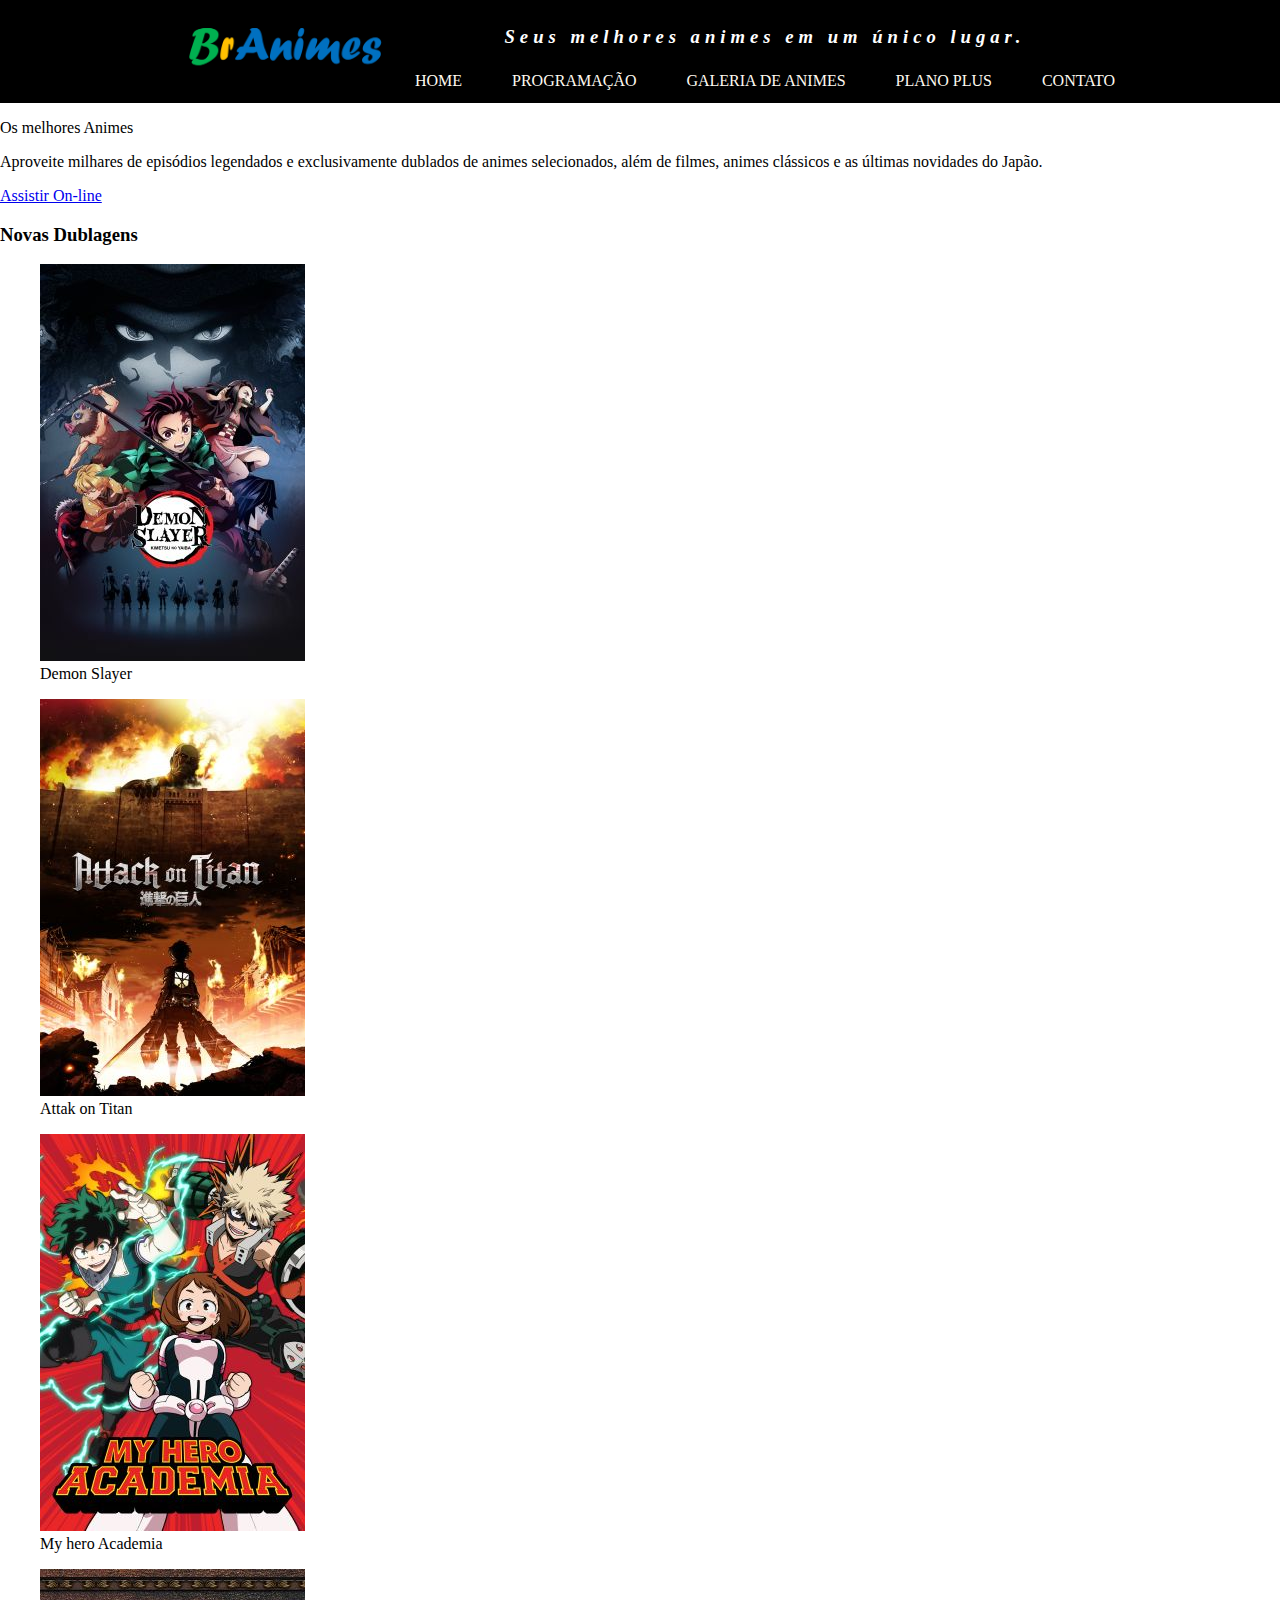
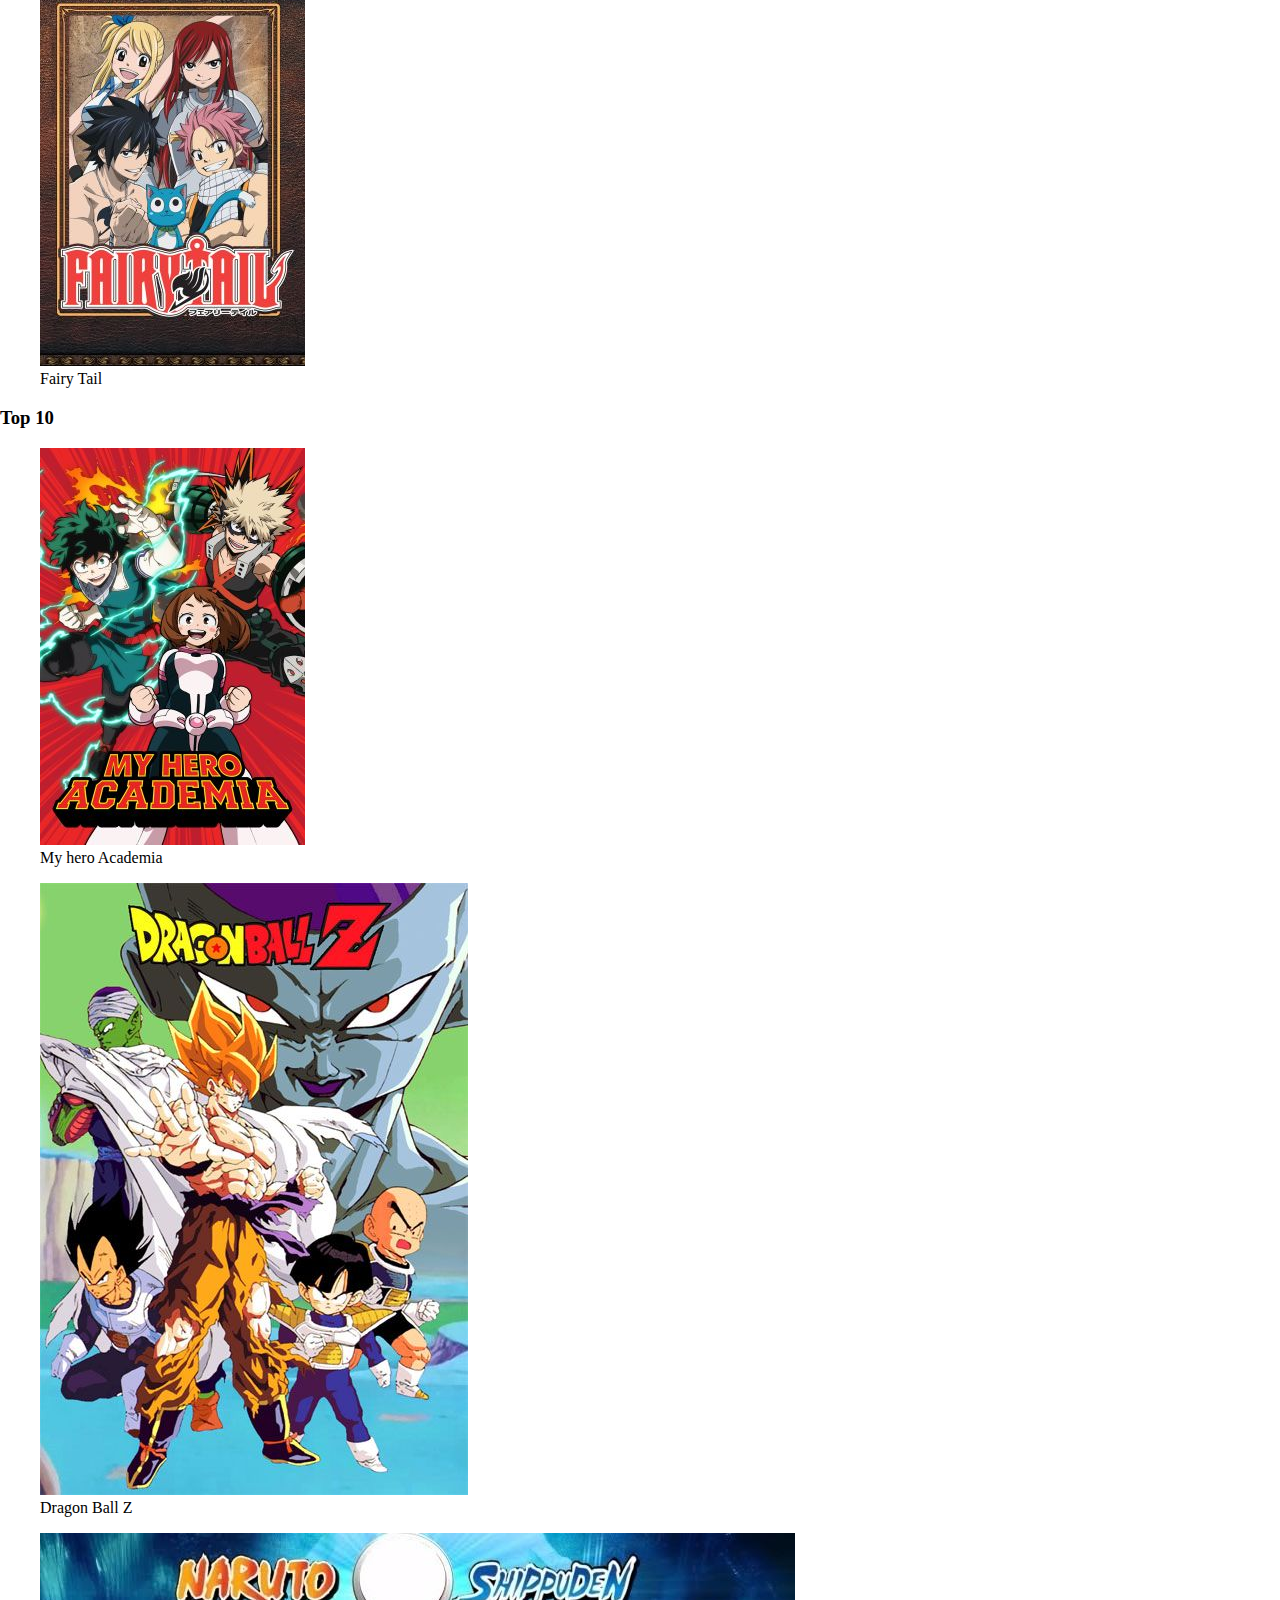
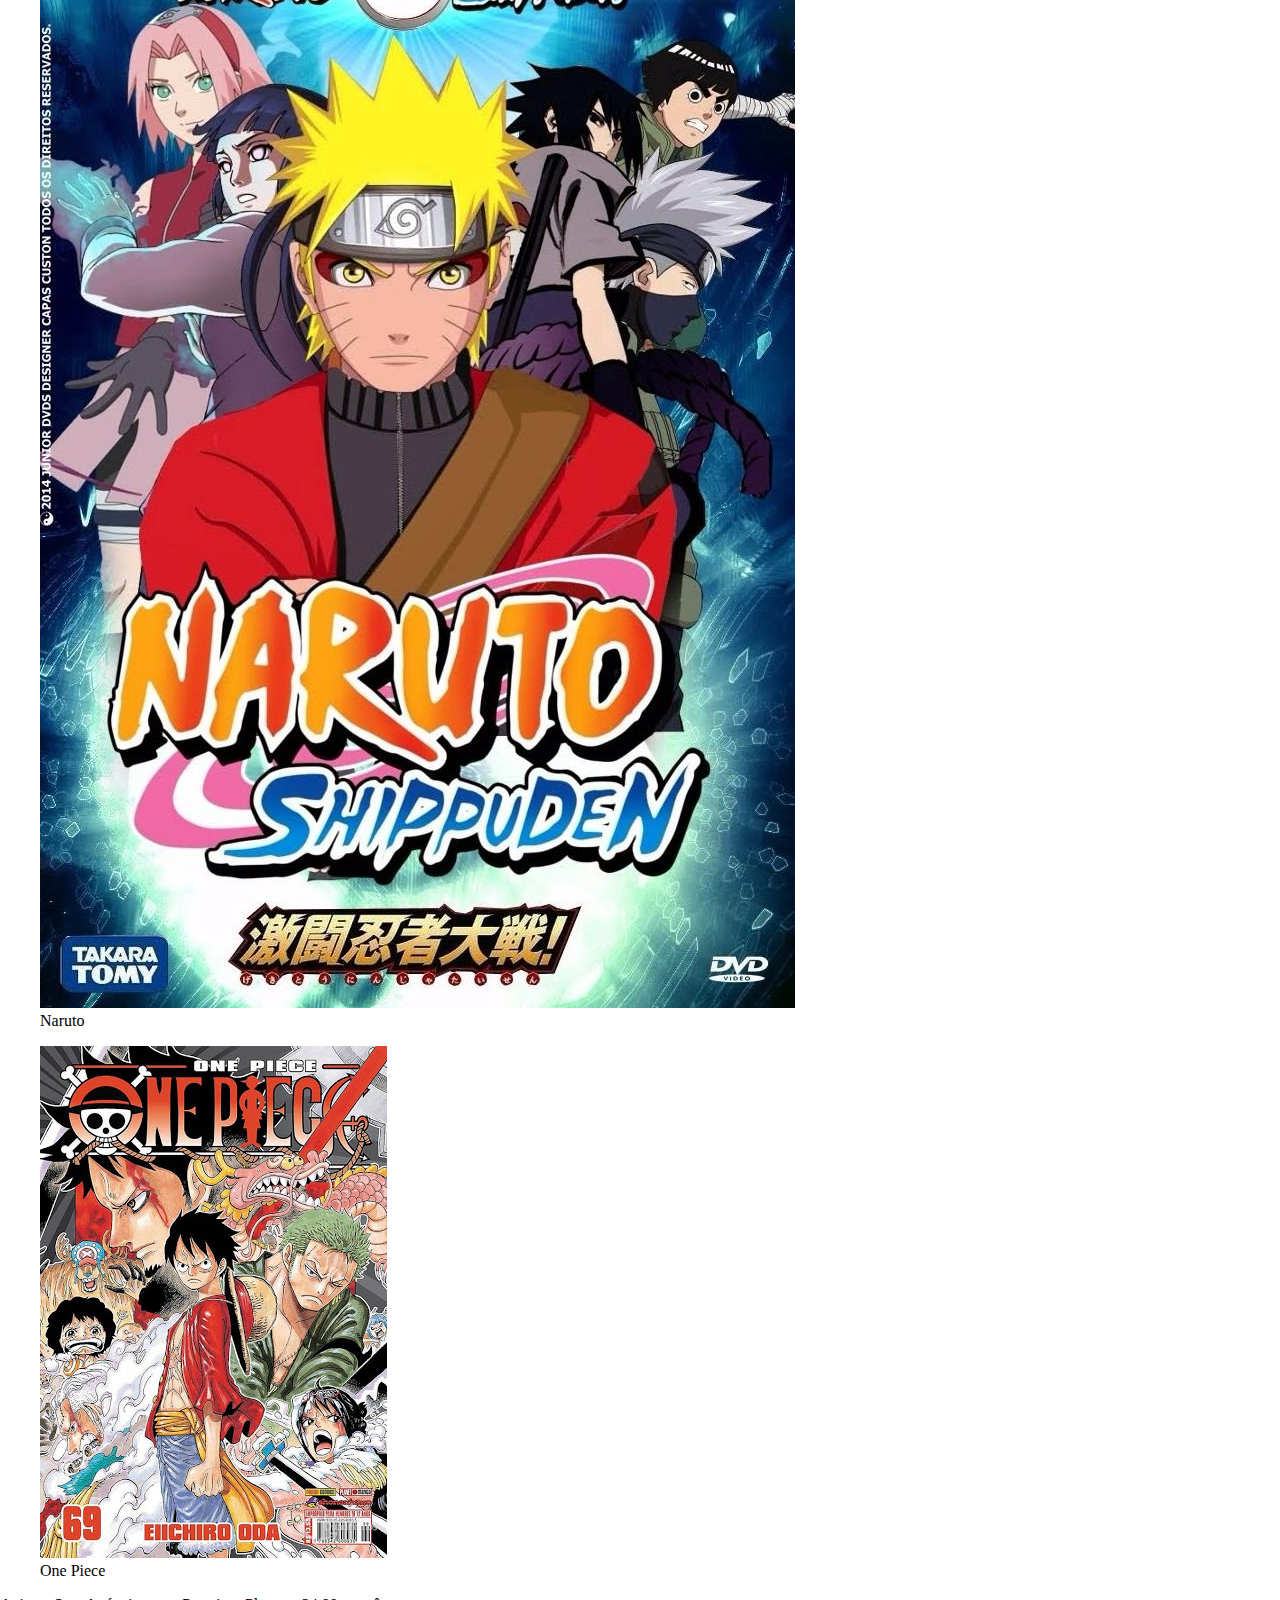
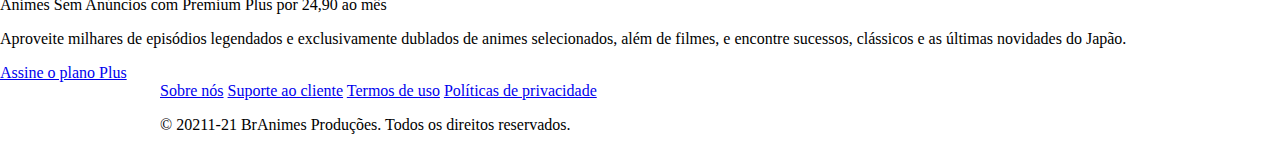
<file: index.html>
<!DOCTYPE html>
<html>

<head>
    <meta charset="UTF-8">

    <meta name="viewport" content="width=device-width, initial-scale=1.0">
    <title>BrAnimes</title>
    <link rel="shortcut icon" href="imagens/icone.png" type="image/x-icon">
    <link rel="stylesheet" href="css/estilo.css">
</head>

<body>

    <header>
        <div class="container">
            <section id="logo">
                <img src="imagens/logo.png">
            </section>
            <section id="direita">
                <p>Seus melhores animes em um único lugar.</p>
                <nav>
                    <a href="index.html">Home</a>
                    <a href="programacao.html">Programação</a>
                    <a href="galeria.html">Galeria de Animes</a>
                    <a href="planos.html">Plano Plus</a>
                    <a href="contato.html">Contato</a>
                </nav>
            </section>
        </div>
    </header>

    <main>

        <section class="texto_banner">
            <p>Os melhores Animes</p>
            <p>Aproveite milhares de episódios legendados e exclusivamente dublados
                de animes selecionados, além de filmes, animes clássicos e as últimas
                novidades do Japão. </p>

            <a href="#" id="assistir">Assistir On-line</a>
        </section>

        <section class="destaque">
            <h3>Novas Dublagens</h3>
            <section>
                <figure>
                    <img src="imagens/Demon Slayer.jpg">
                    <figcaption>Demon Slayer</figcaption>
                </figure>
                <figure>
                    <img src="imagens/AttackOnTitan.jpg">
                    <figcaption>Attak on Titan</figcaption>
                </figure>
                <figure>
                    <img src="imagens/My Hero Academia.jpg">
                    <figcaption>My hero Academia</figcaption>
                </figure>
                <figure>
                    <img src="imagens/Fairy Tail.jpg">
                    <figcaption>Fairy Tail</figcaption>
                </figure>
            </section>
        </section>

        <section class="destaque">
            <h3>Top 10</h3>
            <section>
                <figure>
                    <img src="imagens/My Hero Academia.jpg">
                    <figcaption>My hero Academia</figcaption>
                </figure>
                <figure>
                    <img src="imagens/dragonballz.jpg">
                    <figcaption>Dragon Ball Z</figcaption>
                </figure>
                <figure>
                    <img src="imagens/naruto.jpg">
                    <figcaption>Naruto</figcaption>
                </figure>
                <figure>
                    <img src="imagens/onepiece.jpg">
                    <figcaption>One Piece</figcaption>
                </figure>
            </section>
        </section>

        <section class="texto_banner">
            <p>Animes Sem Anúncios com Premium Plus
                por 24,90 ao mês</p>
            <p> Aproveite milhares de episódios legendados e exclusivamente dublados
                de animes selecionados, além de filmes, e encontre sucessos, clássicos
                e as últimas novidades do Japão.</p>
            <a href="#" id="assinar">Assine o plano Plus</a>
        </section>

    </main>
    <Footer>
        <div class="container">
            <nav>
                <a href="sobre.html">Sobre nós</a>
                <a href="suporte.html">Suporte ao cliente</a>
                <a href="termos.html">Termos de uso</a>
                <a href="politica.html">Políticas de privacidade</a>
            </nav>
            <p>&copy; 20211-21 BrAnimes Produções. Todos os direitos reservados.</p>
        </div>
    </Footer>

</body>

</html>
</file>
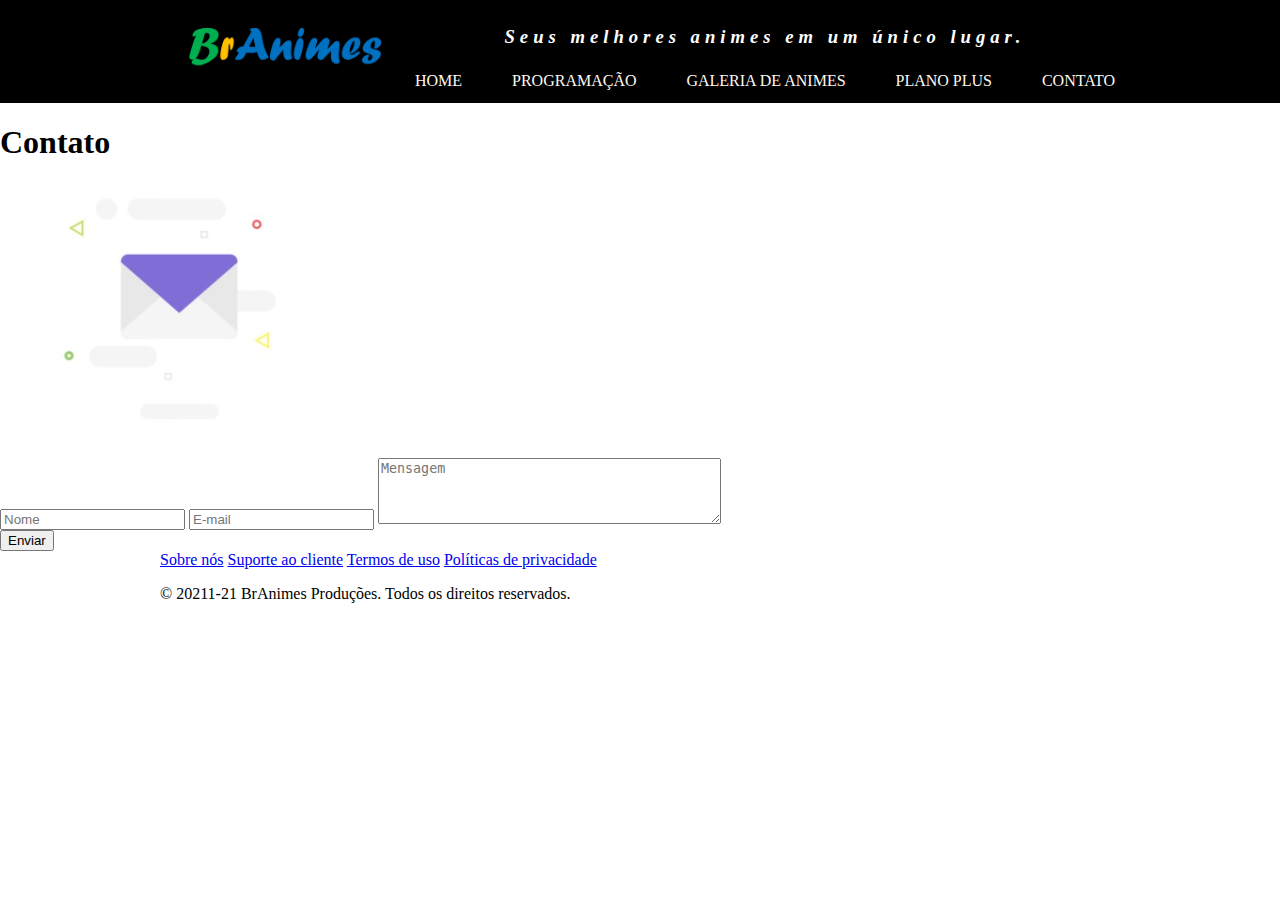
<file: contato.html>
<!DOCTYPE html>
<html>
<head>
    <meta charset="UTF-8">
    
    <meta name="viewport" content="width=device-width, initial-scale=1.0">
    <title>BrAnimes</title>
    <link rel="shortcut icon" href="imagens/icone.png" type="image/x-icon">
    <link rel="stylesheet" href="css/estilo.css">
</head>
<body>
    
    <header>
    <div class="container">
        <section id="logo">
            <img src="imagens/logo.png">
        </section>
        <section id="direita">
            <p>Seus melhores animes em um único lugar.</p>
            <nav> 
                <a href="index.html">Home</a>
                <a href="programacao.html">Programação</a>
                <a href="galeria.html">Galeria de Animes</a>
                <a href="planos.html">Plano Plus</a>
                <a href="contato.html">Contato</a>
            </nav>
        </section>
    </div>
 </header>

    <main>
      <h1>Contato</h1>
      <section id="contato">
            <figure>
                <img src="imagens/email.png">
            </figure>
            <form>
                <input type="text" name="txtnome" placeholder="Nome">
                <input type="email" name="txtemail" placeholder="E-mail">
                <textarea rows="4" cols="40" name="msg" placeholder="Mensagem"></textarea><br>
                <button type="submit">Enviar</button>
            </form>
        </section>

    </main>
    <Footer>
        <div class="container">
           <nav>
             <a href="sobre.html">Sobre nós</a>
             <a href="suporte.html">Suporte ao cliente</a>
             <a href="termos.html">Termos de uso</a>
             <a href="politica.html">Políticas de privacidade</a>
           </nav>
           <p>&copy; 20211-21 BrAnimes Produções. Todos os direitos reservados.</p>
       </di>
    </Footer>

</body>
</html>
</file>
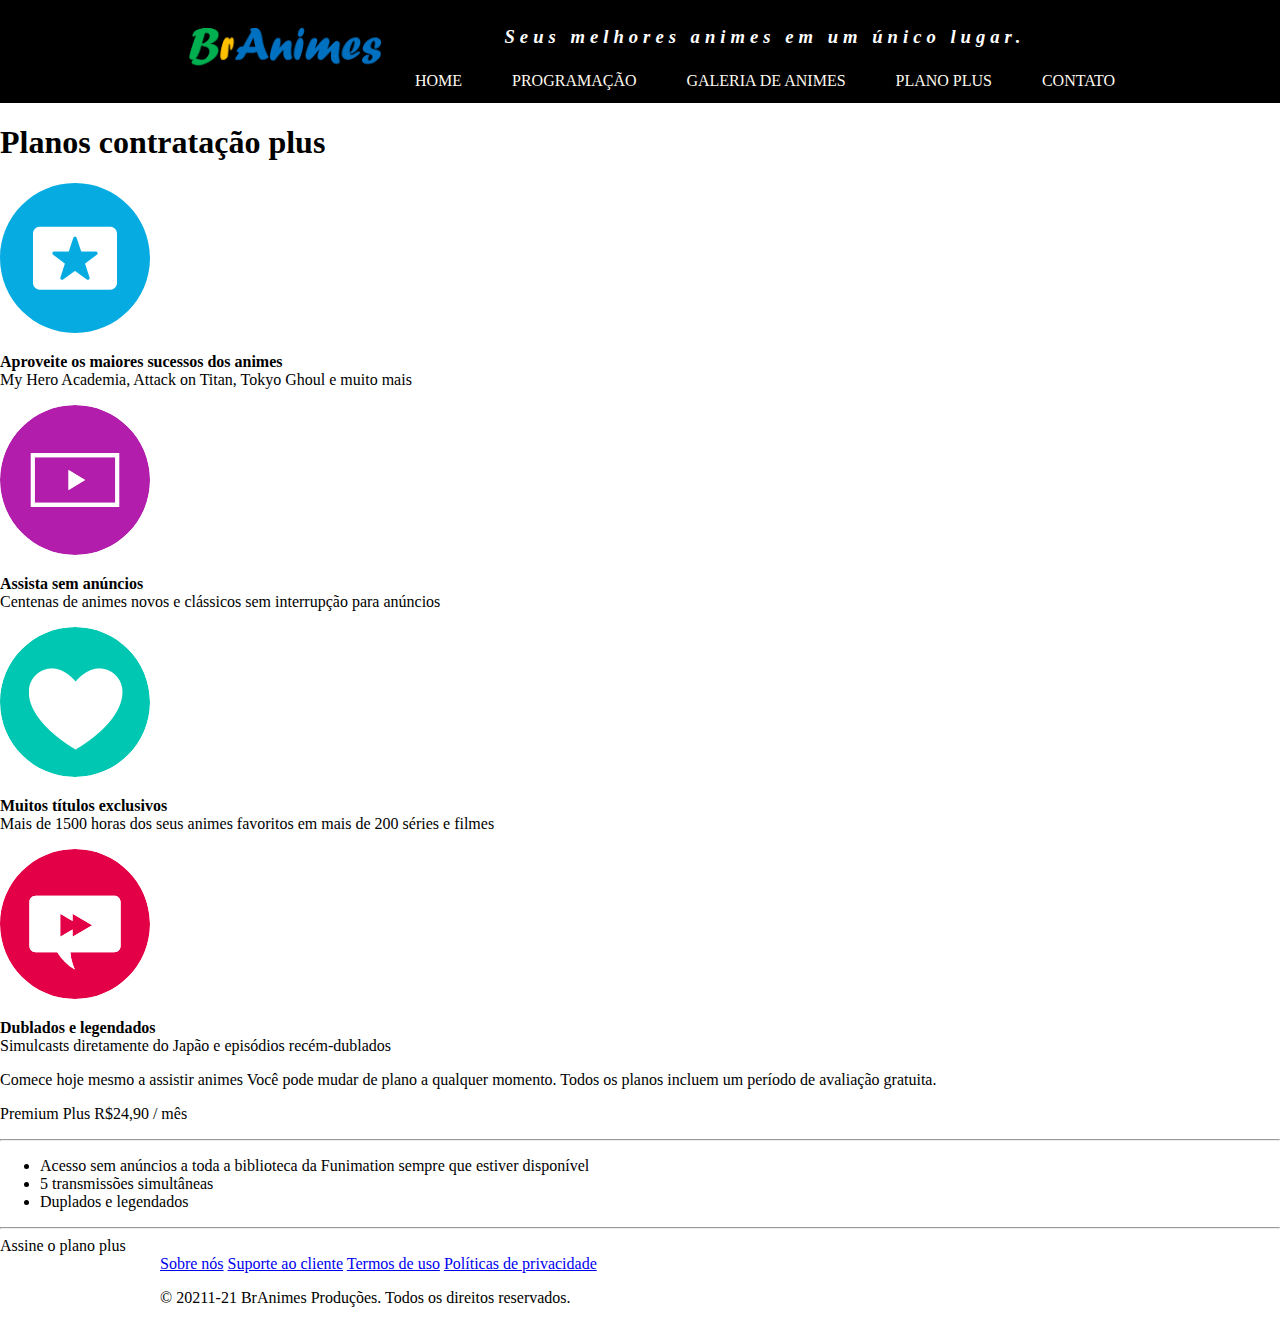
<file: planos.html>
<!DOCTYPE html>
<html>

<head>
    <meta charset="UTF-8">

    <meta name="viewport" content="width=device-width, initial-scale=1.0">
    <title>BrAnimes</title>
    <link rel="shortcut icon" href="imagens/icone.png" type="image/x-icon">
    <link rel="stylesheet" href="css/estilo.css">
</head>

<body>

    <header>
        <div class="container">
            <section id="logo">
                <img src="imagens/logo.png">
            </section>
            <section id="direita">
                <p>Seus melhores animes em um único lugar.</p>
                <nav> 
                    <a href="index.html">Home</a>
                    <a href="programacao.html">Programação</a>
                    <a href="galeria.html">Galeria de Animes</a>
                    <a href="planos.html">Plano Plus</a>
                    <a href="contato.html">Contato</a>
                </nav>
            </section>
        </div>
     </header>

    <main>
        <h1>Planos contratação plus</h1>

        <section id="destaque_plus">
            <ficture>
                <img src="imagens/sucessos.png">
                <p>
                    <strong>Aproveite os maiores sucessos dos animes</strong><br>
                    My Hero Academia, Attack on Titan, Tokyo Ghoul e muito mais
                </p>
            </ficture>
            <ficture>
                <img src="imagens/anuncios.png">
                <p>
                    <strong>Assista sem anúncios</strong><br>
                    Centenas de animes novos e clássicos sem interrupção para anúncios
                </p>
            </ficture>
            <ficture>
            <img src="imagens/exclusivos.png">
            <p>
                <strong>Muitos títulos exclusivos</strong><br>
                Mais de 1500 horas dos seus animes favoritos em mais de 200 séries e filmes
            </p>
            </ficture>
            <ficture>
                <img src="imagens/dublados.png">
                <p>
                    <strong>Dublados e legendados</strong><br>
                    Simulcasts diretamente do Japão e episódios recém-dublados
                </p>
            </ficture>
        </section>

        <section class="texto_banner">
            <p>Comece hoje mesmo a assistir animes
                Você pode mudar de plano a qualquer momento. Todos os planos incluem um período de avaliação gratuita.
            </p>
        </section>

        <section class="planos">
            <p>Premium Plus
                <span> R$24,90 / mês</span>
            </p>
            <hr>
            <ul>
                <li>Acesso sem anúncios a toda a biblioteca da Funimation sempre que estiver disponível</li>
                <li>5 transmissões simultâneas</li>
                <li>Duplados e legendados</li>
            </ul>
            <hr>
            <a hrf="" id="assinar" >Assine o plano plus</a>
        </section>
    </main>
    <Footer>
        <div class="container">
            <nav>
                <a href="sobre.html">Sobre nós</a>
                <a href="suporte.html">Suporte ao cliente</a>
                <a href="termos.html">Termos de uso</a>
                <a href="politica.html">Políticas de privacidade</a>
            </nav>
            <p>&copy; 20211-21 BrAnimes Produções. Todos os direitos reservados.</p>
        </di>
    </Footer>

</body>

</html>
</file>
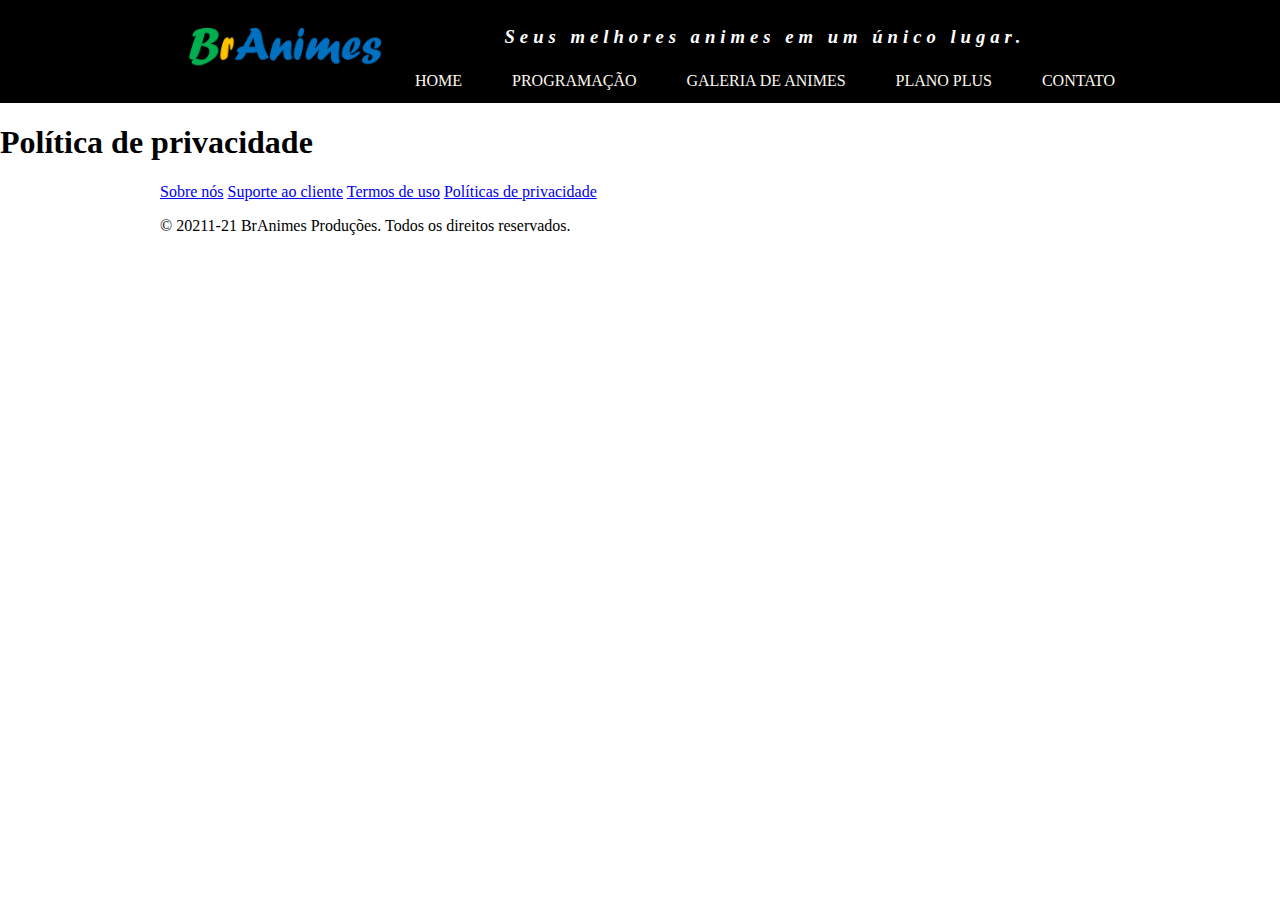
<file: politica.html>
<!DOCTYPE html>
<html>
<head>
    <meta charset="UTF-8">
    
    <meta name="viewport" content="width=device-width, initial-scale=1.0">
    <title>BrAnimes</title>
    <link rel="shortcut icon" href="imagens/icone.png" type="image/x-icon">
    <link rel="stylesheet" href="css/estilo.css">
</head>
<body>
    
    <header>
    <div class="container">
        <section id="logo">
            <img src="imagens/logo.png">
        </section>
        <section id="direita">
            <p>Seus melhores animes em um único lugar.</p>
            <nav> 
                <a href="index.html">Home</a>
                <a href="programacao.html">Programação</a>
                <a href="galeria.html">Galeria de Animes</a>
                <a href="planos.html">Plano Plus</a>
                <a href="contato.html">Contato</a>
            </nav>
        </section>
    </div>
 </header>
     
    <main>
      <h1>Política de privacidade</h1>
    </main>
    <Footer>
        <div class="container">
           <nav>
             <a href="sobre.html">Sobre nós</a>
             <a href="suporte.html">Suporte ao cliente</a>
             <a href="termos.html">Termos de uso</a>
             <a href="politica.html">Políticas de privacidade</a>
           </nav>
           <p>&copy; 20211-21 BrAnimes Produções. Todos os direitos reservados.</p>
       </di>
    </Footer>

</body>
</html>
</file>
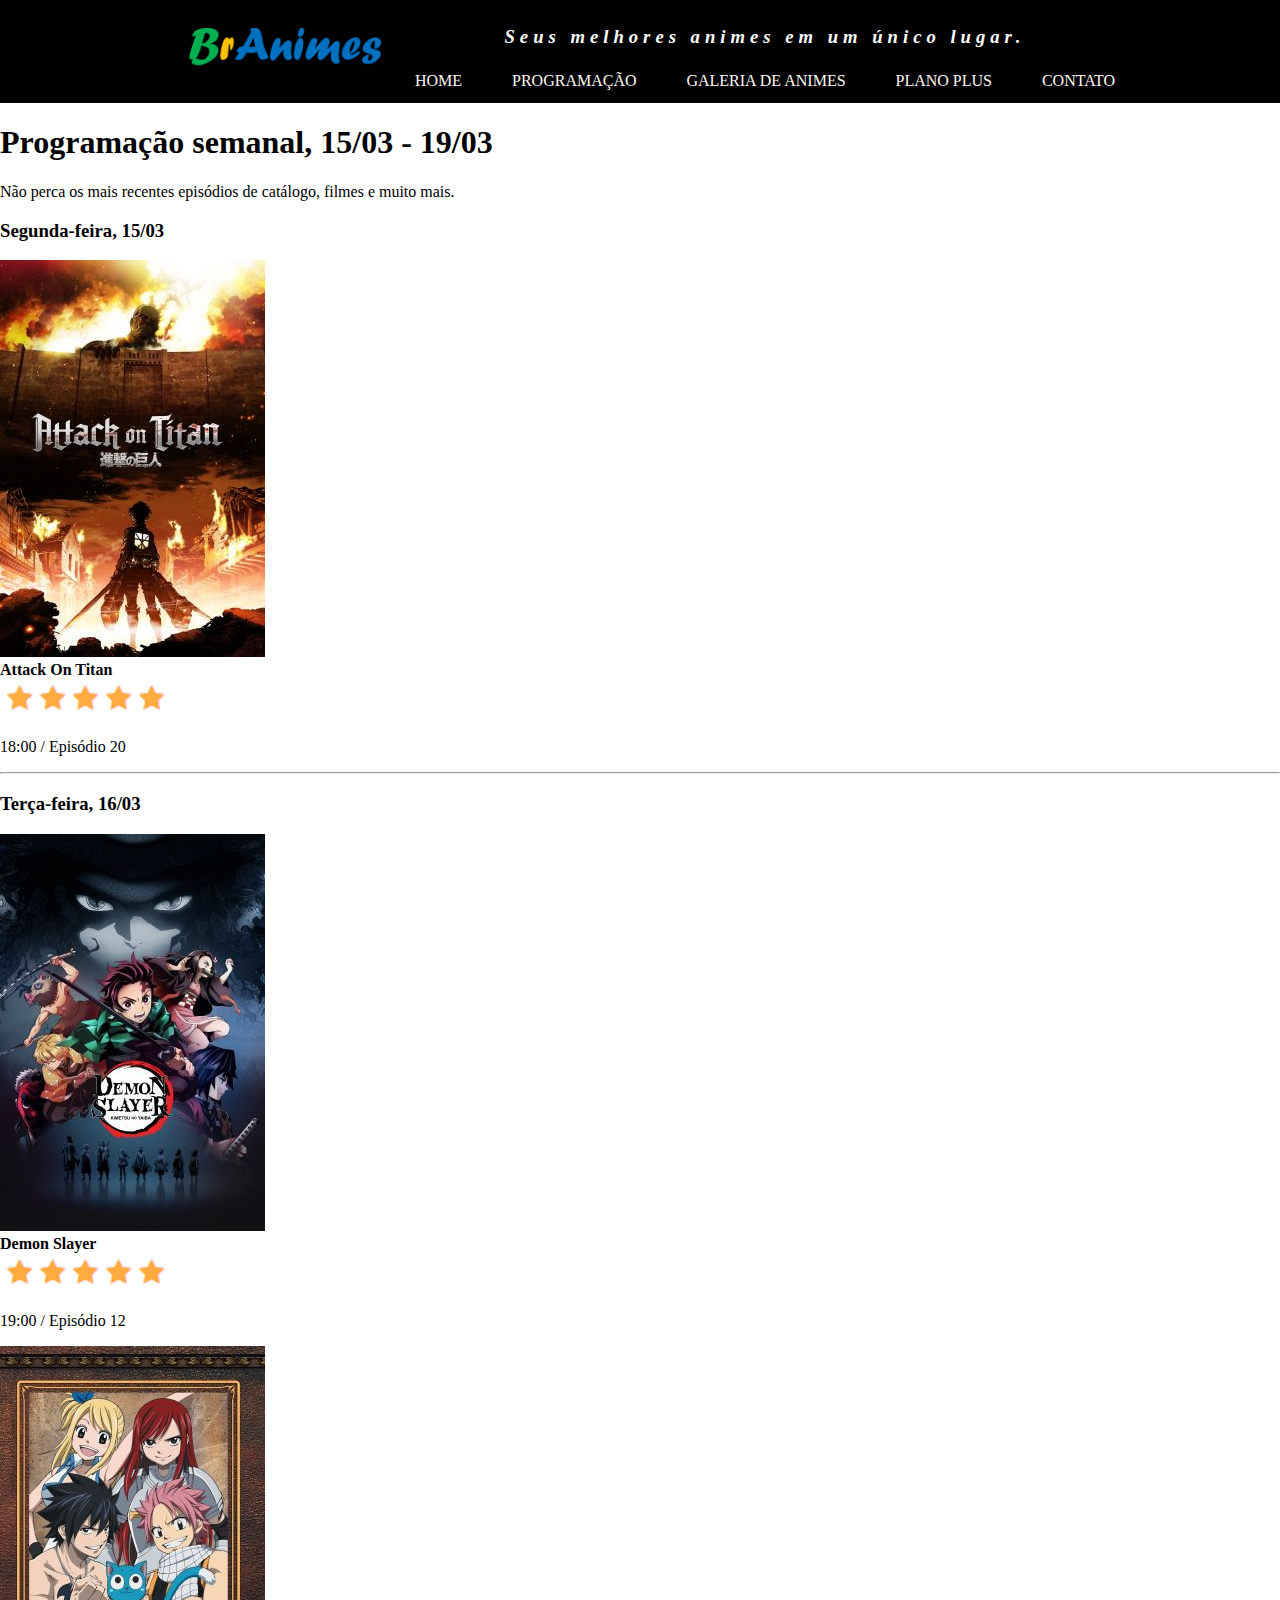
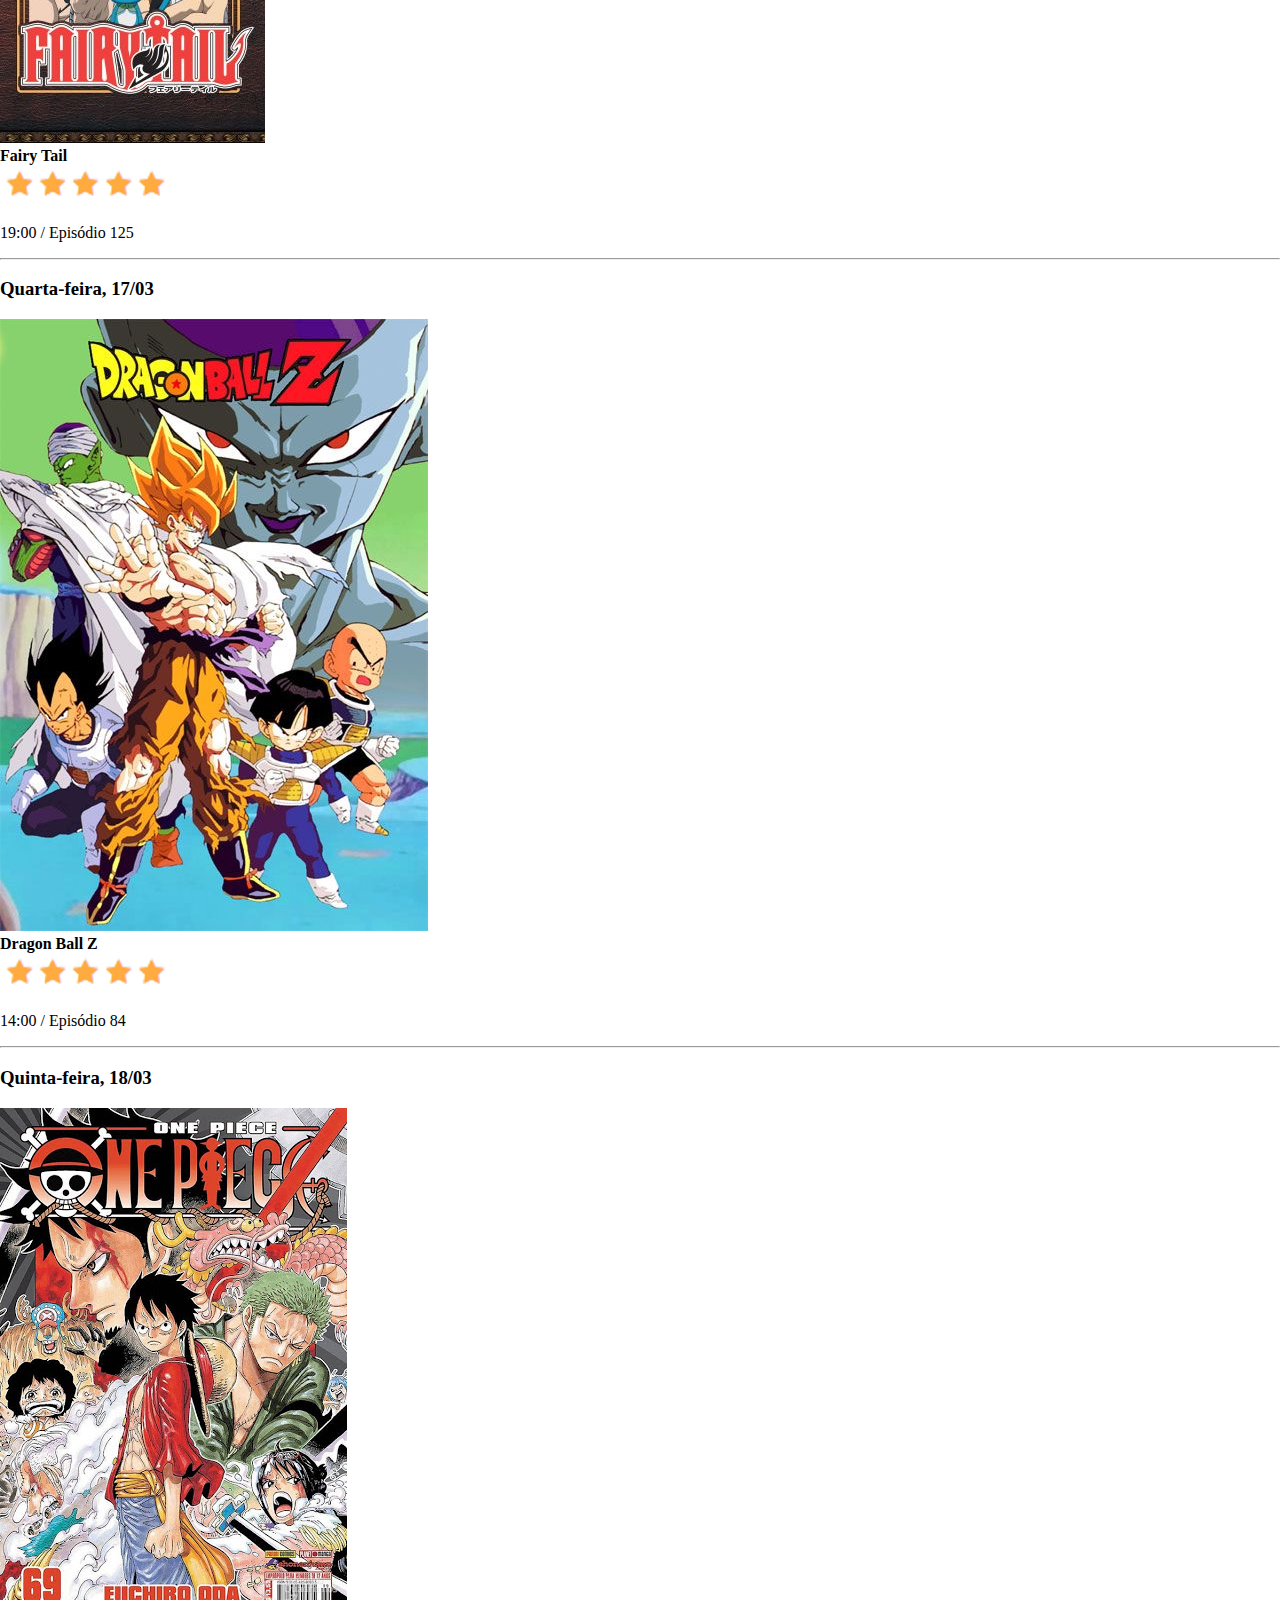
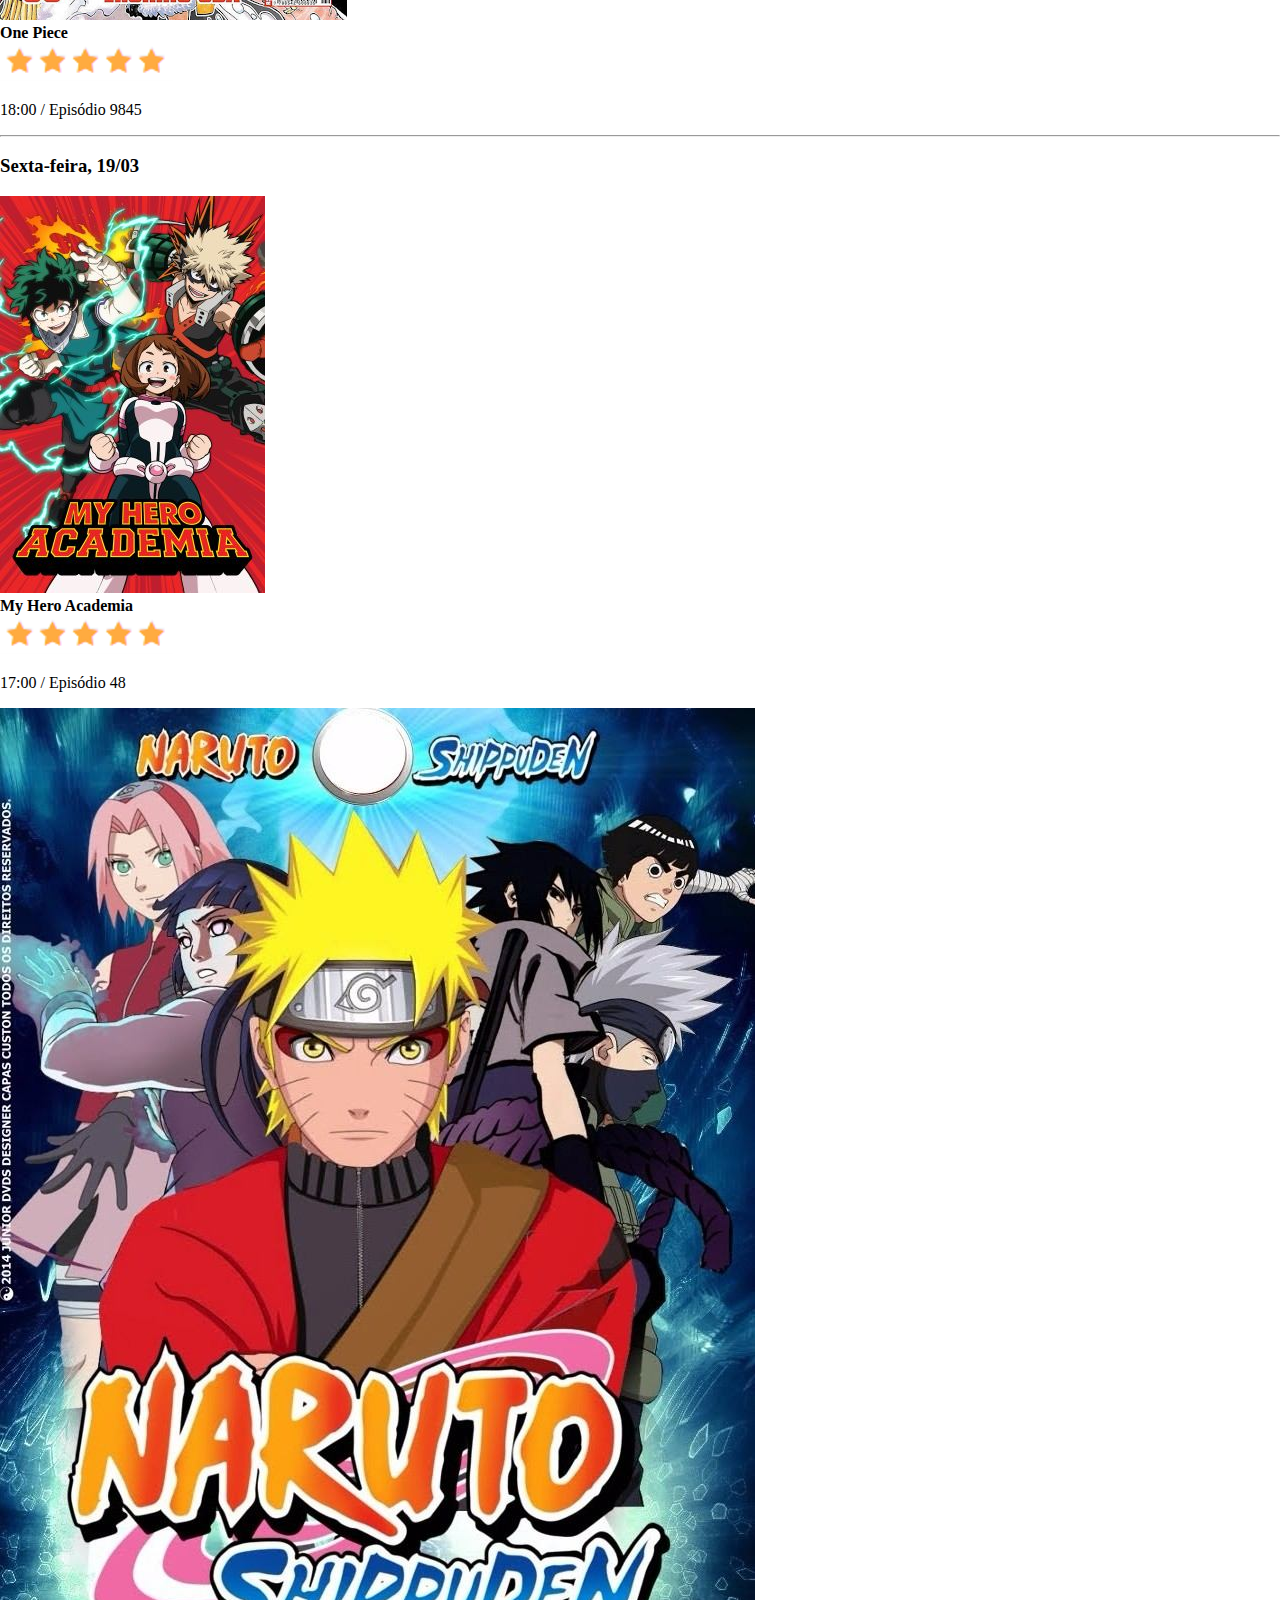
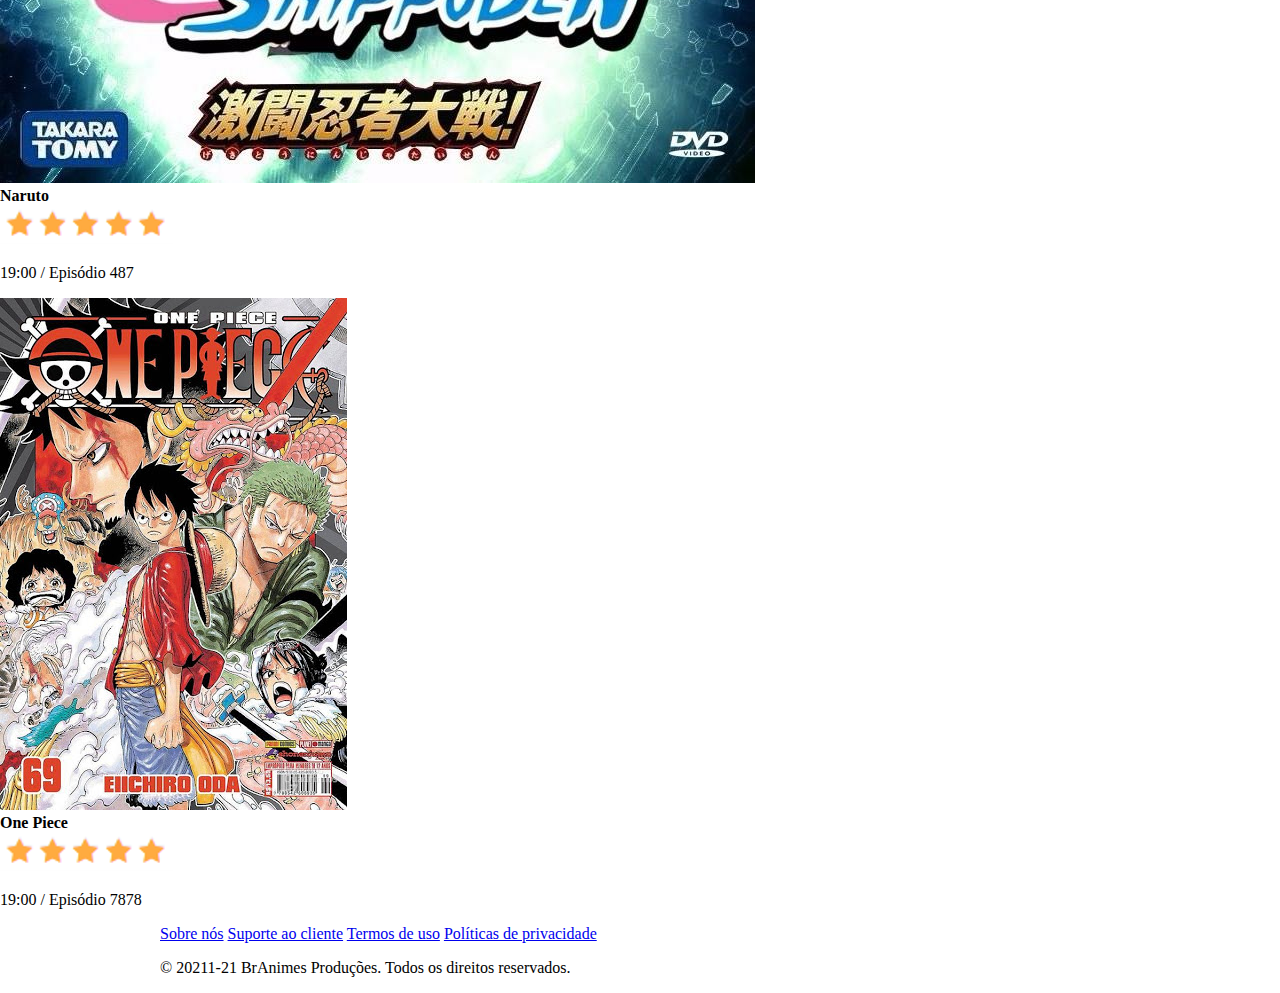
<file: Programacao.html>
<!DOCTYPE html>
<html>

<head>
    <meta charset="UTF-8">

    <meta name="viewport" content="width=device-width, initial-scale=1.0">
    <title>BrAnimes</title>
    <link rel="shortcut icon" href="imagens/icone.png" type="image/x-icon">
    <link rel="stylesheet" href="css/estilo.css">
</head>

<body>
    <header>
        <div class="container">
            <section id="logo">
                <img src="imagens/logo.png">
            </section>
            <section id="direita">
                <p>Seus melhores animes em um único lugar.</p>
                <nav> 
                    <a href="index.html">Home</a>
                    <a href="programacao.html">Programação</a>
                    <a href="galeria.html">Galeria de Animes</a>
                    <a href="planos.html">Plano Plus</a>
                    <a href="contato.html">Contato</a>
                </nav>
            </section>
        </div>
     </header>

    <main>
        <h1> Programação semanal, 15/03 - 19/03</h1>

        <section class="texto_banner">
            Não perca os mais recentes episódios de catálogo, filmes e muito mais.
        </section>

        <section class="programacao">
            <h3>Segunda-feira, 15/03</h3>
            <article>
                <img src="imagens/AttackOnTitan.jpg">
                <section>
                    <strong>Attack On Titan</strong><br>
                    <img src="imagens/star.png">
                    <p>18:00 / Episódio 20 </p>
                </section>
            </article>
        </section>
        <hr>

        <section class="programacao">
            <h3>Terça-feira, 16/03</h3>
            <article>
                <img src="imagens/Demon Slayer.jpg">
                <section>
                    <strong>Demon Slayer</strong><br>
                    <img src="imagens/star.png">
                    <p>19:00 / Episódio 12</p>
                </section>
            </article>
            <article>
                <img src="imagens/Fairy Tail.jpg">
                <section>
                    <strong>Fairy Tail</strong><br>
                    <img src="imagens/star.png">
                    <p>19:00 / Episódio 125</p>
                </section>
            </article>
        </section>
        <hr>

        <section class="programacao">
            <h3>Quarta-feira, 17/03</h3>
            <article>
                <img src="imagens/dragonballz.jpg">
                <section>
                    <strong>Dragon Ball Z</strong><br>
                    <img src="imagens/star.png">
                    <p>14:00 / Episódio 84</p>
                </section>
            </article>
        </section>
        <hr>

        <section class="programacao">
            <h3>Quinta-feira, 18/03</h3>
            <article>
                <img src="imagens/onepiece.jpg">
                <section>
                    <strong>One Piece</strong><br>
                    <img src="imagens/star.png">
                    <p>18:00 / Episódio 9845</p>
                </section>
            </article>
        </section>
        <hr>

        <section class="programacao">
            <h3>Sexta-feira, 19/03</h3>
            <article>
                <img src="imagens/My Hero Academia.jpg">
                <section>
                    <strong>My Hero Academia</strong><br>
                    <img src="imagens/star.png">
                    <p>17:00 / Episódio 48</p>
                </section>
            </article>

            <article>
                <img src="imagens/naruto.jpg">
                <section>
                    <strong>Naruto</strong><br>
                    <img src="imagens/star.png">
                    <p>19:00 / Episódio 487</p>
                </section>
            </article>

            <article>
                <img src="imagens/onepiece.jpg">
                <section>
                    <strong>One Piece</strong><br>
                    <img src="imagens/star.png">
                    <p>19:00 / Episódio 7878</p>
                </section>
            </article>
        </section>

    </main>
    <Footer>
        <div class="container">
            <nav>
                <a href="sobre.html">Sobre nós</a>
                <a href="suporte.html">Suporte ao cliente</a>
                <a href="termos.html">Termos de uso</a>
                <a href="politica.html">Políticas de privacidade</a>
            </nav>
            <p>&copy; 20211-21 BrAnimes Produções. Todos os direitos reservados.</p>
        </di>
    </Footer>

</body>

</html>
</file>
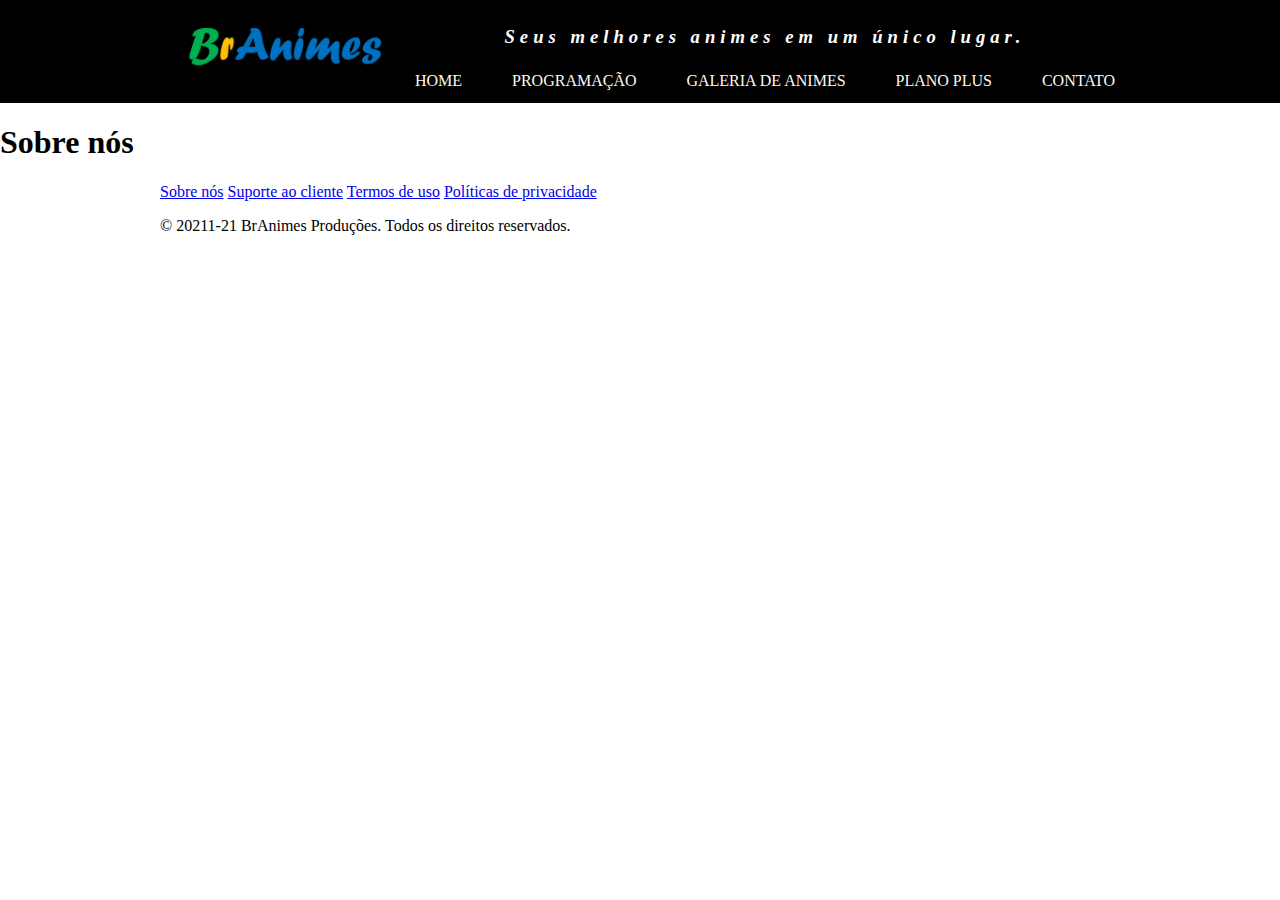
<file: sobre.html>
<!DOCTYPE html>
<html>
<head>
    <meta charset="UTF-8">
    
    <meta name="viewport" content="width=device-width, initial-scale=1.0">
    <title>BrAnimes</title>
    <link rel="shortcut icon" href="imagens/icone.png" type="image/x-icon">
    <link rel="stylesheet" href="css/estilo.css">
</head>
<body>
    <header>
        <div class="container">
            <section id="logo">
                <img src="imagens/logo.png">
            </section>
            <section id="direita">
                <p>Seus melhores animes em um único lugar.</p>
                <nav> 
                    <a href="index.html">Home</a>
                    <a href="programacao.html">Programação</a>
                    <a href="galeria.html">Galeria de Animes</a>
                    <a href="planos.html">Plano Plus</a>
                    <a href="contato.html">Contato</a>
                </nav>
            </section>
        </div>
     </header>
    
    <main>
       <h1>Sobre nós</h1>

    </main>
    <Footer>
        <div class="container">
           <nav>
             <a href="sobre.html">Sobre nós</a>
             <a href="suporte.html">Suporte ao cliente</a>
             <a href="termos.html">Termos de uso</a>
             <a href="politica.html">Políticas de privacidade</a>
           </nav>
           <p>&copy; 20211-21 BrAnimes Produções. Todos os direitos reservados.</p>
       </di>
    </Footer>

</body>
</html>
</file>
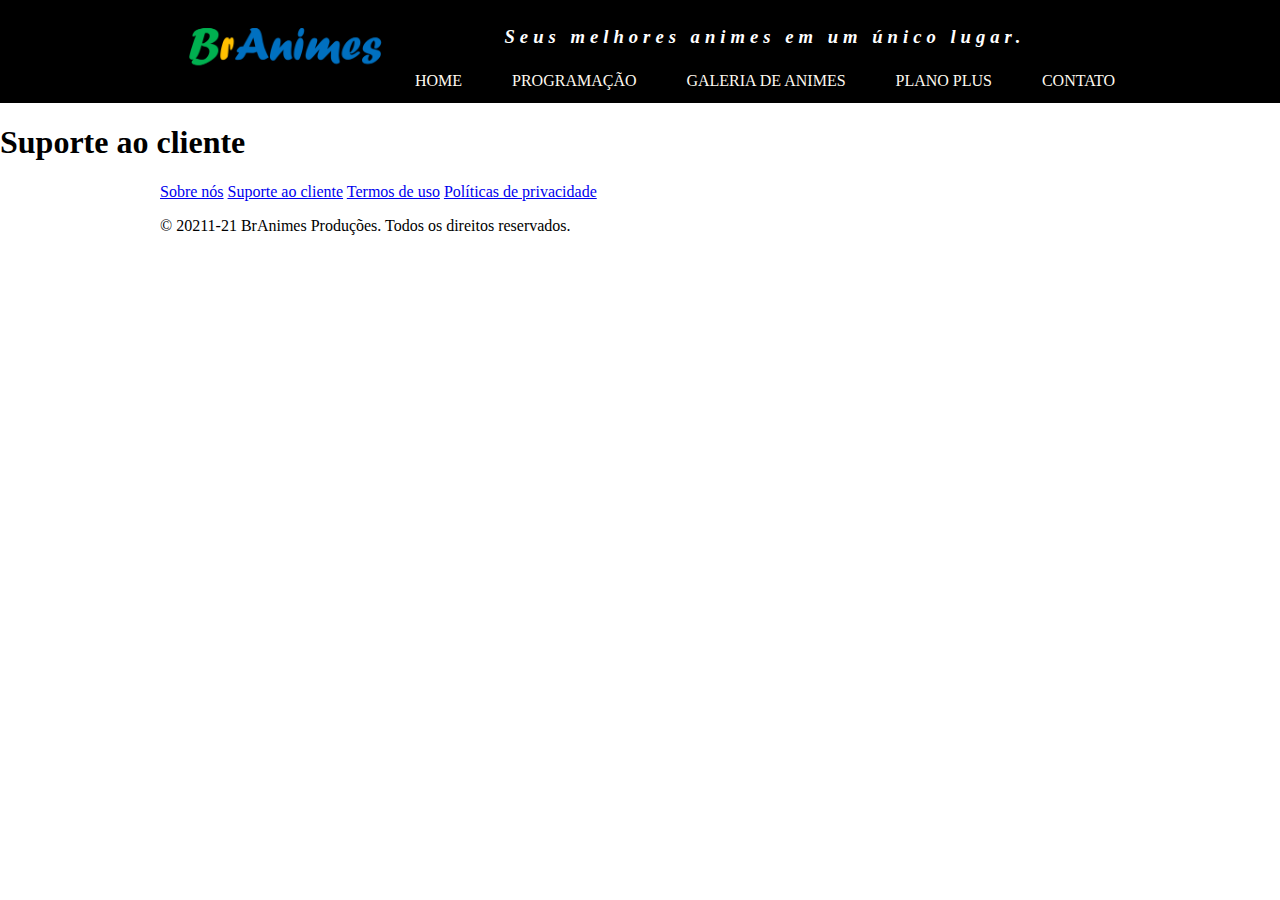
<file: suporte.html>
<!DOCTYPE html>
<html>
<head>
    <meta charset="UTF-8">
    
    <meta name="viewport" content="width=device-width, initial-scale=1.0">
    <title>BrAnimes</title>
    <link rel="shortcut icon" href="imagens/icone.png" type="image/x-icon">
    <link rel="stylesheet" href="css/estilo.css">
</head>
<body>
    <header>
        <div class="container">
            <section id="logo">
                <img src="imagens/logo.png">
            </section>
            <section id="direita">
                <p>Seus melhores animes em um único lugar.</p>
                <nav> 
                    <a href="index.html">Home</a>
                    <a href="programacao.html">Programação</a>
                    <a href="galeria.html">Galeria de Animes</a>
                    <a href="planos.html">Plano Plus</a>
                    <a href="contato.html">Contato</a>
                </nav>
            </section>
        </div>
     </header>
     
    <main>
       <h1>Suporte ao cliente</h1>

    </main>
    <Footer>
        <div class="container">
           <nav>
             <a href="sobre.html">Sobre nós</a>
             <a href="suporte.html">Suporte ao cliente</a>
             <a href="termos.html">Termos de uso</a>
             <a href="politica.html">Políticas de privacidade</a>
           </nav>
           <p>&copy; 20211-21 BrAnimes Produções. Todos os direitos reservados.</p>
       </di>
    </Footer>

</body>
</html>
</file>
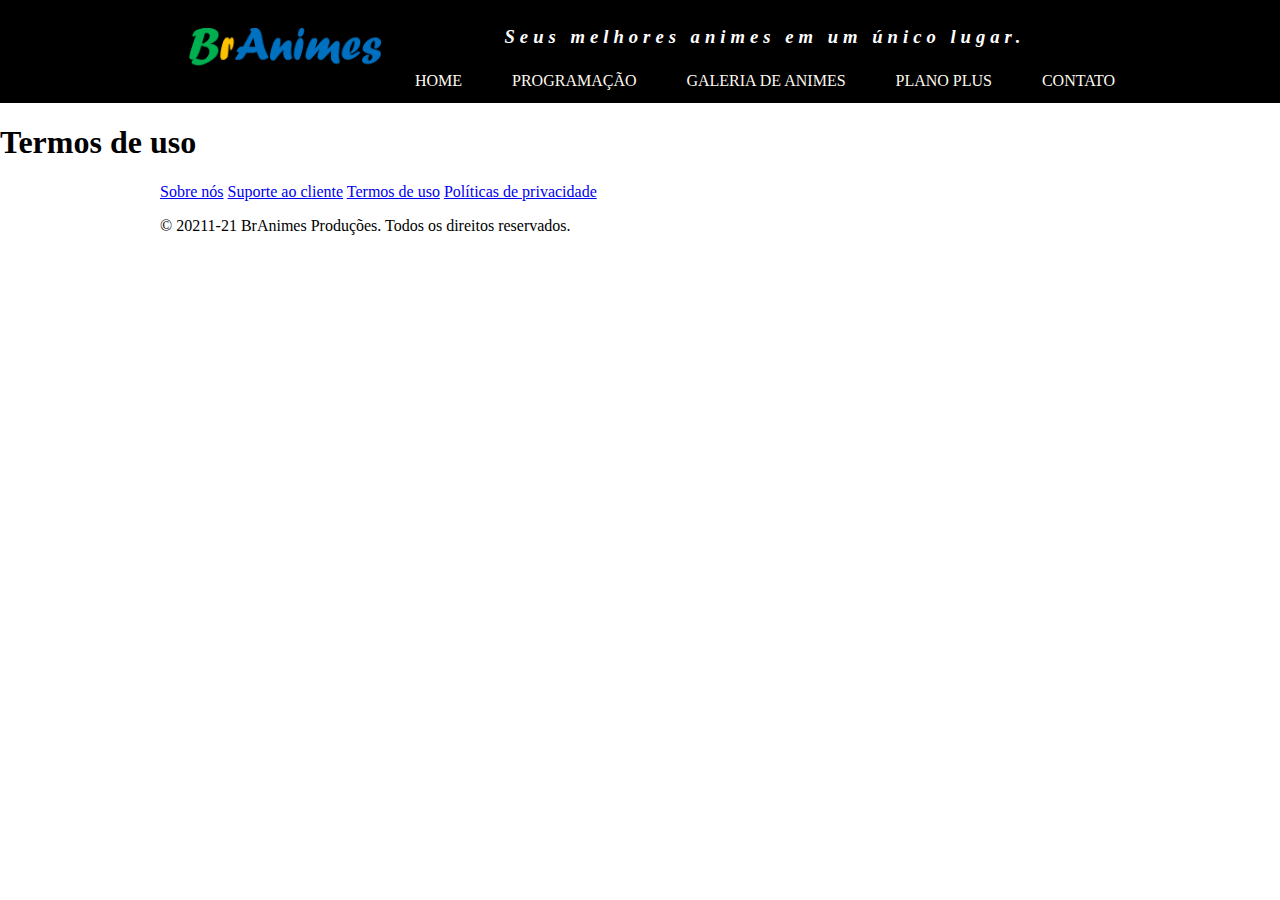
<file: termos.html>
<!DOCTYPE html>
<html>
<head>
    <meta charset="UTF-8">
    
    <meta name="viewport" content="width=device-width, initial-scale=1.0">
    <title>BrAnimes</title>
    <link rel="shortcut icon" href="imagens/icone.png" type="image/x-icon">
    <link rel="stylesheet" href="css/estilo.css">
</head>
<body>
    
    <header>
        <div class="container">
            <section id="logo">
                <img src="imagens/logo.png">
            </section>
            <section id="direita">
                <p>Seus melhores animes em um único lugar.</p>
                <nav> 
                    <a href="index.html">Home</a>
                    <a href="programacao.html">Programação</a>
                    <a href="galeria.html">Galeria de Animes</a>
                    <a href="planos.html">Plano Plus</a>
                    <a href="contato.html">Contato</a>
                </nav>
            </section>
        </div>
     </header>
     
    <main>
      <h1> Termos de uso</h1>
    </main>
    <Footer>
        <div class="container">
           <nav>
             <a href="sobre.html">Sobre nós</a>
             <a href="suporte.html">Suporte ao cliente</a>
             <a href="termos.html">Termos de uso</a>
             <a href="politica.html">Políticas de privacidade</a>
           </nav>
           <p>&copy; 20211-21 BrAnimes Produções. Todos os direitos reservados.</p>
       </di>
    </Footer>

</body>
</html>
</file>
<file: css/estilo.css>
body{
    margin: 0;
}

.container{
    width: 960px;
    margin: auto;
}

header{
    background-color: #000000;
    color: #ffffff;
}

header .container{
    display: flex;
    align-items: center;
}

#logo{
    width: 250px;
}

#logo img{
    width: 100%;
}

#direita{
    flex-grow: 1;
    text-align: center;
}

#direita p{
    letter-spacing: 5px;
    font-size: 14pt;
    font-style: italic;
    font-weight: bold;
}

header nav{
    display: flex;
    justify-content: space-between;
}
header nav a{
    color:floralwhite;
    text-decoration: none;
    padding: 5px;
    text-transform: uppercase;
}

header nav a:hover{
    background-color: #ff0;
    color: #000;
    
}
</file>
